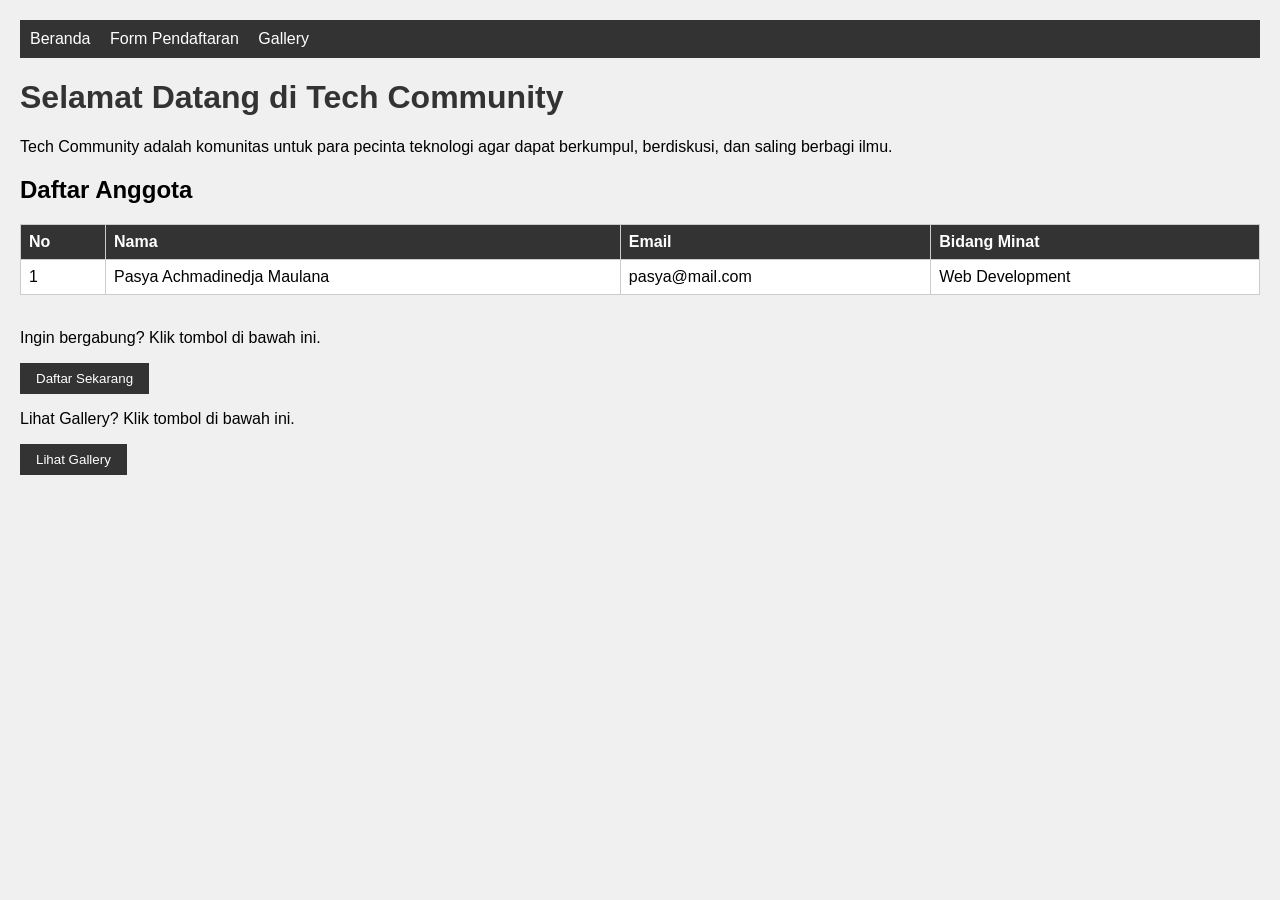
<file: index.html>
<!doctype html>
<html lang="id">
  <head>
    <meta charset="UTF-8" />
    <meta name="viewport" content="width=device-width, initial-scale=1.0" />
    <title>Tech Community</title>
    <link rel="stylesheet" href="styles/style.css" />
  </head>
  <body>
    <nav>
      <a href="./index.html">Beranda</a>
      <a href="./form.html">Form Pendaftaran</a>
      <a href="./gallery.html">Gallery</a>
    </nav>

    <h1>Selamat Datang di Tech Community</h1>
    <p>
      Tech Community adalah komunitas untuk para pecinta teknologi agar dapat
      berkumpul, berdiskusi, dan saling berbagi ilmu.
    </p>

    <h2>Daftar Anggota</h2>
    <table>
      <thead>
        <tr>
          <th>No</th>
          <th>Nama</th>
          <th>Email</th>
          <th>Bidang Minat</th>
        </tr>
      </thead>
      <tbody id="isi-tabel"></tbody>
    </table>

    <br />
    <p>Ingin bergabung? Klik tombol di bawah ini.</p>
    <a href="./form.html"><button>Daftar Sekarang</button></a>
    <p>Lihat Gallery? Klik tombol di bawah ini.</p>
    <a href="./gallery.html"><button>Lihat Gallery</button></a>
    <script src="script/script.js"></script>
  </body>
</html>
</file>
<file: styles/style.css>
body {
    font-family: Arial, sans-serif;
    margin: 20px;
    background-color: #f0f0f0;
}

h1 {
    color: #333;
}

nav {
    background-color: #333;
    padding: 10px;
    margin-bottom: 20px;
}

nav a {
    color: white;
    text-decoration: none;
    margin-right: 15px;
}

nav a:hover {
    text-decoration: underline;
}

table {
    border-collapse: collapse;
    width: 100%;
    background-color: white;
}

th, td {
    border: 1px solid #ccc;
    padding: 8px;
    text-align: left;
}

th {
    background-color: #333;
    color: white;
}

input, select {
    width: 100%;
    padding: 8px;
    margin-bottom: 10px;
    border: 1px solid #ccc;
    box-sizing: border-box;
}

button {
    padding: 8px 16px;
    background-color: #333;
    color: white;
    border: none;
    cursor: pointer;
    margin-right: 5px;
}

button:hover {
    background-color: #555;
}

#result-box {
    margin-top: 15px;
    padding: 10px;
    background-color: #d4edda;
    border: 1px solid #28a745;
    display: none;
}

img {
    display: block;
    margin-bottom: 10px;
}

.media-section {
    margin-bottom: 30px;
}
</file>
